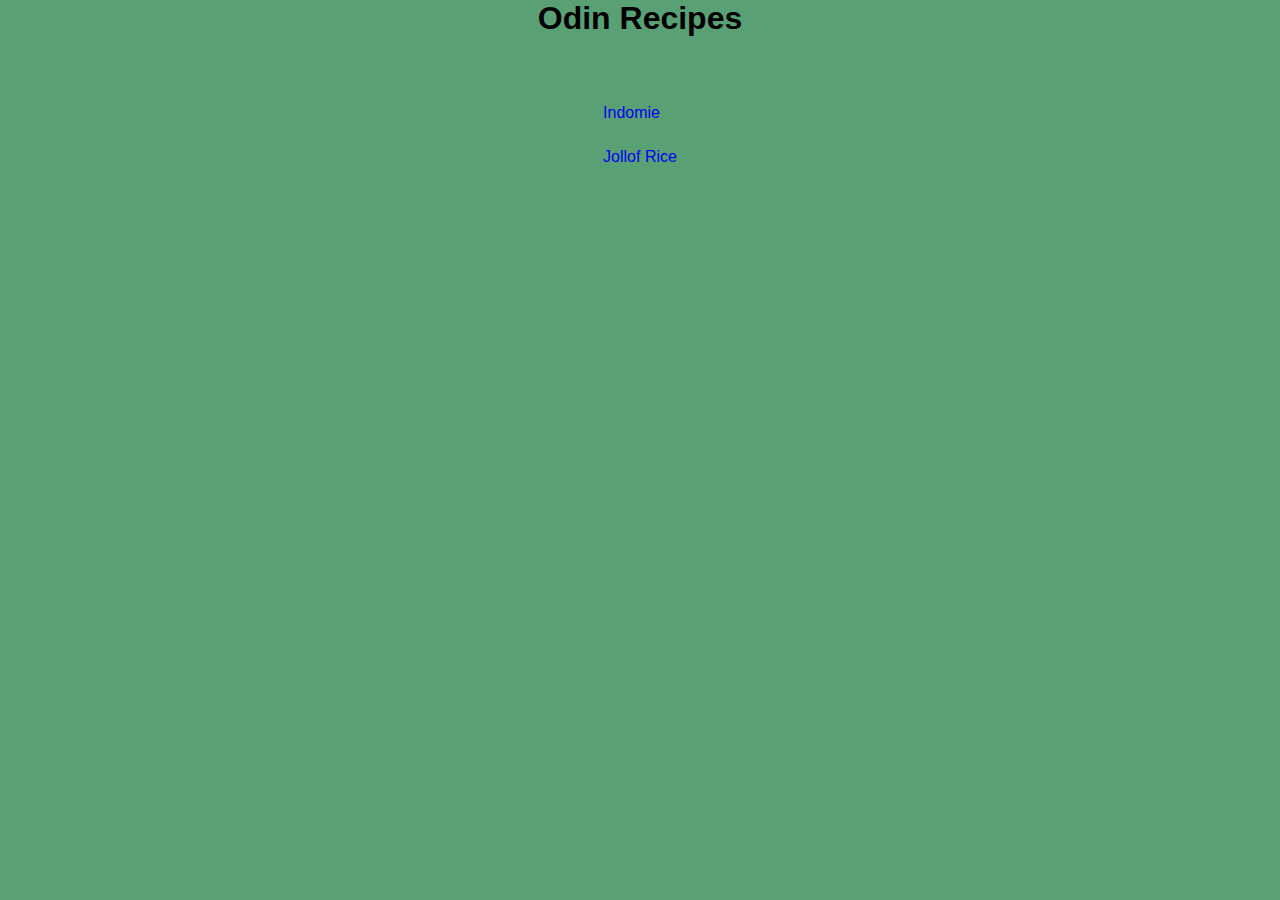
<file: index.html>
<!DOCTYPE html>
<html lang="en">
<head>
    <meta charset="UTF-8">
    <meta name="viewport" content="width=device-width, initial-scale=1.0">
    <link rel="stylesheet" href="style.css">
    <title>Odin Recipes</title>
</head>
<body>
    <main>

        <h1>Odin Recipes</h1>
        <ul>
            <li><a href="./recipes/indomie.html">Indomie</a></li>
            <li><a href="./recipes/jollof_rice.html">Jollof Rice</a></li>
        </ul>
    </main>
</body>
</html>
</file>
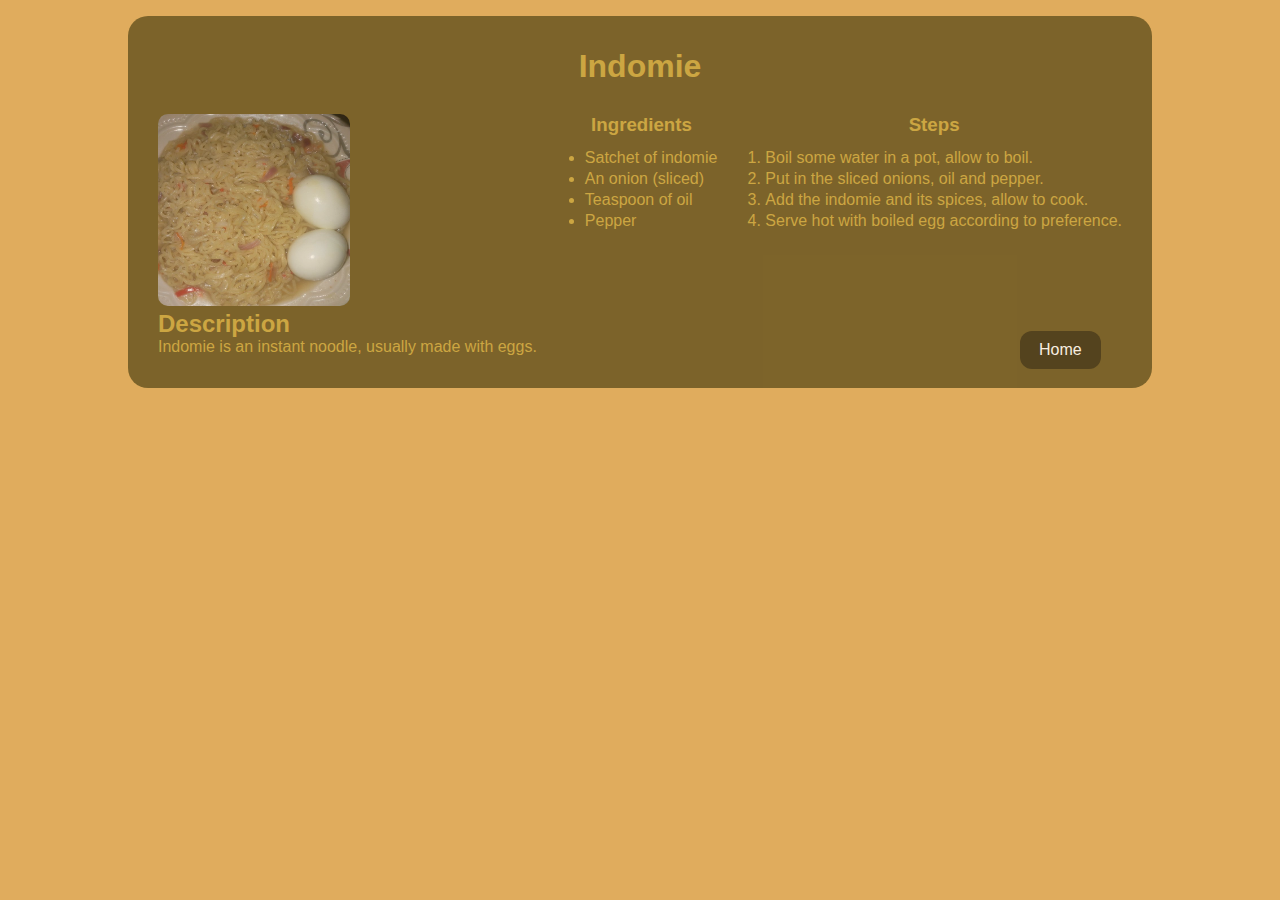
<file: recipes/indomie.html>
<!DOCTYPE html>
<html lang="en">
<head>
    <meta charset="UTF-8">
    <meta name="viewport" content="width=device-width, initial-scale=1.0">
    <link rel="stylesheet" href="recipes.css">
    <title>Indomie</title>
</head>
<body>
    <main>
        <h1>Indomie</h1>
        <div class="container">
            <div class="first-column">
                <img src="./Images/indomie.jpg" alt="Plate of Indomie" height="auto" width="400">
                <h2>Description</h2>
                <p>Indomie is an instant noodle, usually made with eggs.</p>
            </div>
            <div class="second-column">
                <h3>Ingredients</h3>
                <ul>
                    <li>Satchet of indomie</li>
                    <li>An onion (sliced)</li>
                    <li>Teaspoon of oil</li>
                    <li>Pepper</li>
                </ul>
            </div>
            <div class="third-column">
                <h3>Steps</h3>
                <ol>
                    <li>Boil some water in a pot, allow to boil.</li>
                    <li>Put in the sliced onions, oil and pepper.</li>
                    <li>Add the indomie and its spices, allow to cook.</li>
                    <li>Serve hot with boiled egg according to preference.</li>
                </ol>
        
            </div>
        </div>
        <a href="../index.html">Home</a>
    </main>
</body>
</html>
</file>
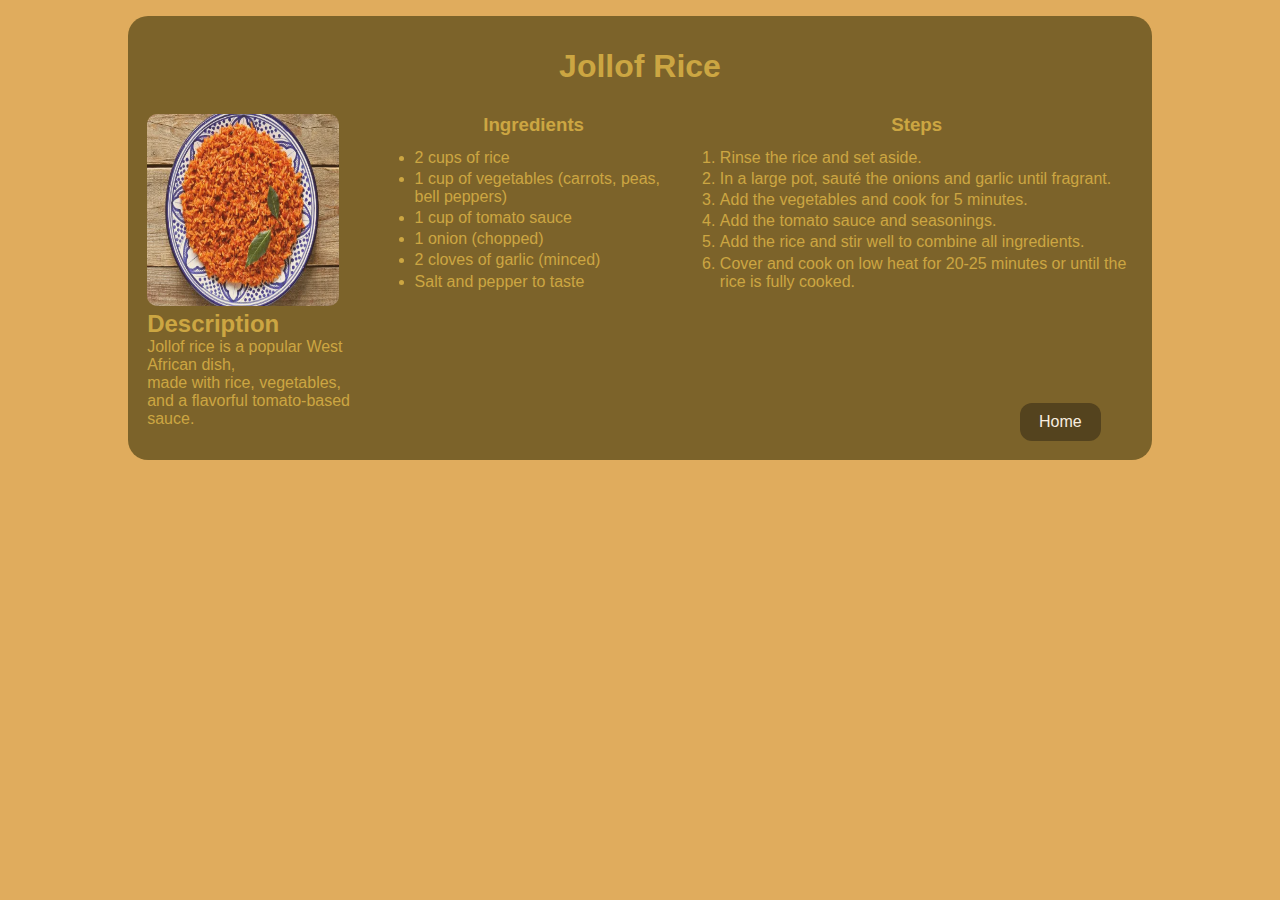
<file: recipes/jollof_rice.html>
<!DOCTYPE html>
<html lang="en">
<head>
    <meta charset="UTF-8">
    <meta name="viewport" content="width=device-width, initial-scale=1.0">
    <link rel="stylesheet" href="recipes.css">
    <title>Jollof Rice</title>
</head>
<body>
    <main>

        <h1>Jollof Rice</h1>
        <div class="container">    
            <div>

                <img src="./Images/jollof rice.webp" alt="Plate of Jollof Rice" height="auto" width="400">
                <h2>Description</h2>
                <p>Jollof rice is a popular West African dish, <br>
                    made with rice, vegetables, <br>
                    and a flavorful tomato-based sauce.</p>
            </div>
        <div>

            <h3>Ingredients</h3>
            <ul>
                <li>2 cups of rice</li>
                <li>1 cup of vegetables (carrots, peas, bell peppers)</li>
                <li>1 cup of tomato sauce</li>
                <li>1 onion (chopped)</li>
                <li>2 cloves of garlic (minced)</li>
                <li>Salt and pepper to taste</li>
            </ul>
        </div>
        <div>

            <h3>Steps</h3>
            <ol>
                <li>Rinse the rice and set aside.</li>
                <li>In a large pot, sauté the onions and garlic until fragrant.</li>
                <li>Add the vegetables and cook for 5 minutes.</li>
                <li>Add the tomato sauce and seasonings.</li>
                <li>Add the rice and stir well to combine all ingredients.</li>
                <li>Cover and cook on low heat for 20-25 minutes or until the rice is fully cooked.</li>
            </ol>
        </div>
        
        </div>
        <a href="../index.html">Home</a>
    </main>
    
</body>
</html>
</file>
<file: style.css>
*{
    margin: 0;
    padding: 0;
    box-sizing: border-box;
}
body{
    font-family: 'Segoe UI', Tahoma, Geneva, Verdana, sans-serif;
    background-color: rgb(90, 160, 117);
}
main{
    display: grid;
    gap: 4.2rem;
    place-items: center;
    /* min-height: 100vh; */
}
ul{
    display: flex;
    flex-flow: column wrap;
    gap: 1.6rem;
    list-style: none;
}
a{
    text-decoration: none;

}
</file>
<file: recipes/recipes.css>
*{
    margin: 0;
    padding: 0;
    box-sizing: border-box;
}
body{
    font-family: 'Segoe UI', Tahoma, Geneva, Verdana, sans-serif;
    background-color: rgb(224, 172, 93);
    color: rgba(200,165,60);
}
h1{
    margin-bottom: 1.8rem;
}
h1, h3{
    text-align: center;
}
h3{
    margin-bottom: 0.8rem;
}
main{
    background-color: rgb(100,82,30);
    opacity: 0.8;
    border-radius: 20px;
    width: 64rem;
    margin: 1rem auto;
    padding: 2rem 1.2rem;
    position: relative;
}
.container{
    display: flex;
    gap: 1.8rem;
    /* align-items: center; */
    justify-content: center;
    flex-flow: row nowrap;
}
img{
    width: 12rem;
    height: 12rem;
    border-radius: 10px;
}

ul, ol{
    margin-left: 1.2rem;
    display: flex;
    flex-direction: column;
    gap: 0.2rem;
}
a{
    background-color: rgb(50,41,15);
    color: white;
    text-decoration: none;
    border-radius: 12px;
    padding: 0.6rem 1.2rem;
    position: absolute;
    bottom: 1.2rem;
    right: 3.2rem;
}
</file>
